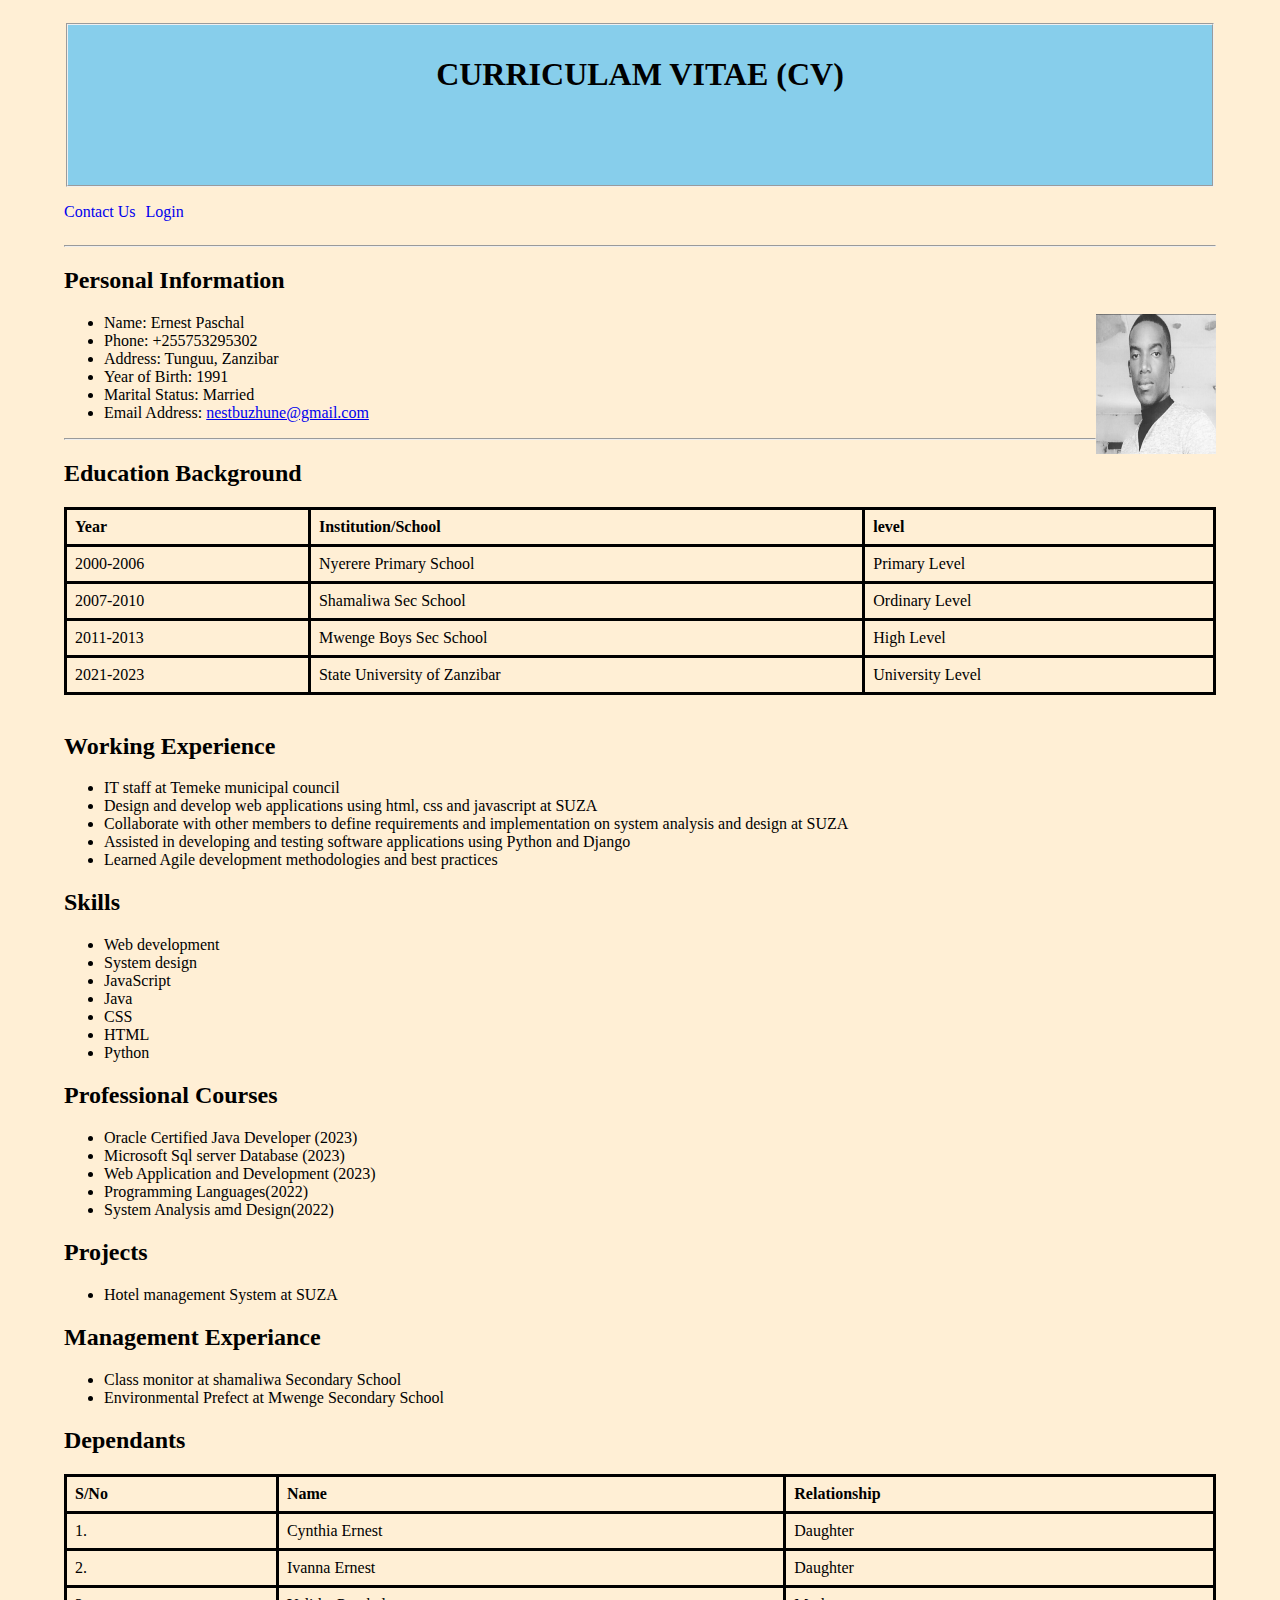
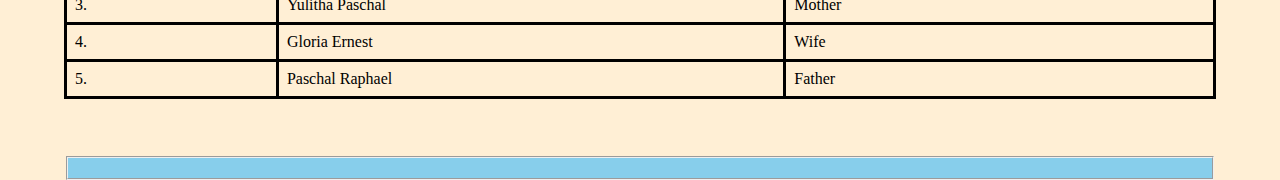
<file: index.html>
<!DOCTYPE html>
</html>
<html>
<head>
	<meta charset="utf-8">
	<meta name="viewport" content="width=device-width, initial-scale=1">
	<title> Personal website</title>
  <link rel="stylesheet" type="text/css" href="cvformat.css">
</head>
<body>
  <fieldset>  
	<h1 ><center> CURRICULAM VITAE (CV)</h1>
  </fieldset>
  <div class="gloria">
    <a href="contactus.html"><p>Contact Us</p></a>
    <a href="login.html"><p>Login</p></a>
  </div> 
  <hr>
    <div>
     <h2 ></a>Personal Information</h2>
      <ul  id="personal">
        <img src="nest.jpeg" height="140" width="120">
        <li>Name: Ernest Paschal</li>
        <li>Phone: +255753295302</li>
        <li>Address: Tunguu, Zanzibar</li>
        <li>Year of Birth: 1991</li>
        <li>Marital Status: Married</li>
        <li>Email Address: <a href="mailto:nestbuzhune@gmail.com">nestbuzhune@gmail.com </a></li>
        
      </ul>
     </div><hr>

     <span>

      <h2>Education Background</h2>
     <table class="table1">
      <thead>
      <tr>
        <th>Year</th>
        <th>Institution/School</th>
        <th>level</th>
      </tr>
      </thead>
      <tbody>
        <tr>
          <td>2000-2006</td>
          <td>Nyerere Primary School</td>
          <td>Primary Level</td>
        </tr>
        <tr>
          <td>2007-2010</td>
          <td>Shamaliwa Sec School</td>
          <td>Ordinary Level</td>
        </tr>
        <tr>
          <td>2011-2013</td>
          <td>Mwenge Boys Sec School</td>
          <td>High Level</td>
        </tr>
          <td>2021-2023</td>
          <td>State University of Zanzibar</td> 
          <td>University Level</td>
        </tr>
      </tbody>
      
     </table>
   </span><br>
   

     <section>
      <h2 id="experiance">Working Experience</h2>
      <ul>
        <li>IT staff at Temeke municipal council
      	<li>Design and develop web applications using html, css and javascript at SUZA</li>
        <li>Collaborate with other members to define requirements and implementation on system analysis and design at SUZA</li>
        <li>Assisted in developing and testing software applications using Python and Django</li>
        <li>Learned Agile development methodologies and best practices</li>
      </ul>
    </section>
    
    <section>
      <h2 id="skills">Skills</h2>
      <ul>
        <li>Web development</li>
        <li>System design</li>
        <li>JavaScript</li>
        <li>Java</li>
        <li>CSS</li>
        <li>HTML</li>
        <li>Python</li>
      </ul>
    </section>
    
    <div>
      <h2 id="courses"></a>Professional Courses</h2>
      <ul>
        <li>Oracle Certified Java Developer (2023)</li>
        <li>Microsoft Sql server Database (2023)</li>
        <li>Web Application and Development (2023)</li>
        <li>Programming Languages(2022)</li>
        <li>System Analysis amd Design(2022)</li>
      </ul>
    </div>
    
    <section>
      <h2 id="projects">Projects</h2>
      <ul>
        <li>Hotel management System at SUZA</ul>

      <div>
      <h2 id="management">Management Experiance</h2>
        <ul>
          <li>Class monitor at shamaliwa Secondary School</li>
          <li>Environmental Prefect at Mwenge Secondary School</li>
        </ul>
      </div>
      <section>
      <h2 id="dependents">Dependants</h2>
      <table class="table2">
        <thead>
          <tr>
            <th>S/No</th>
            <th>Name</th>
            <th>Relationship</th>
          </tr>
        </thead>
        <tbody>
          <tr>
            <td>1.</td>
            <td>Cynthia Ernest</td>
          <td>Daughter</td>
          </tr>
          <tr>
            <td>2.</td>
            <td>Ivanna Ernest</td>
          <td>Daughter</td>
          </tr>
          <tr>
            <td>3.</td>
            <td>Yulitha Paschal</td>
          <td>Mother</td>
          </tr>
          <tr>
            <td>4.</td>
            <td>Gloria Ernest</td>
          <td>Wife</td>
          </tr>
          <tr>
            <td>5.</td>
            <td>Paschal Raphael</td>
          <td>Father</td>
          </tr>
        </tbody>
      </table>
      </section>
      <fieldset class="fieldset"></fieldset>


</body>
</html>
</file>
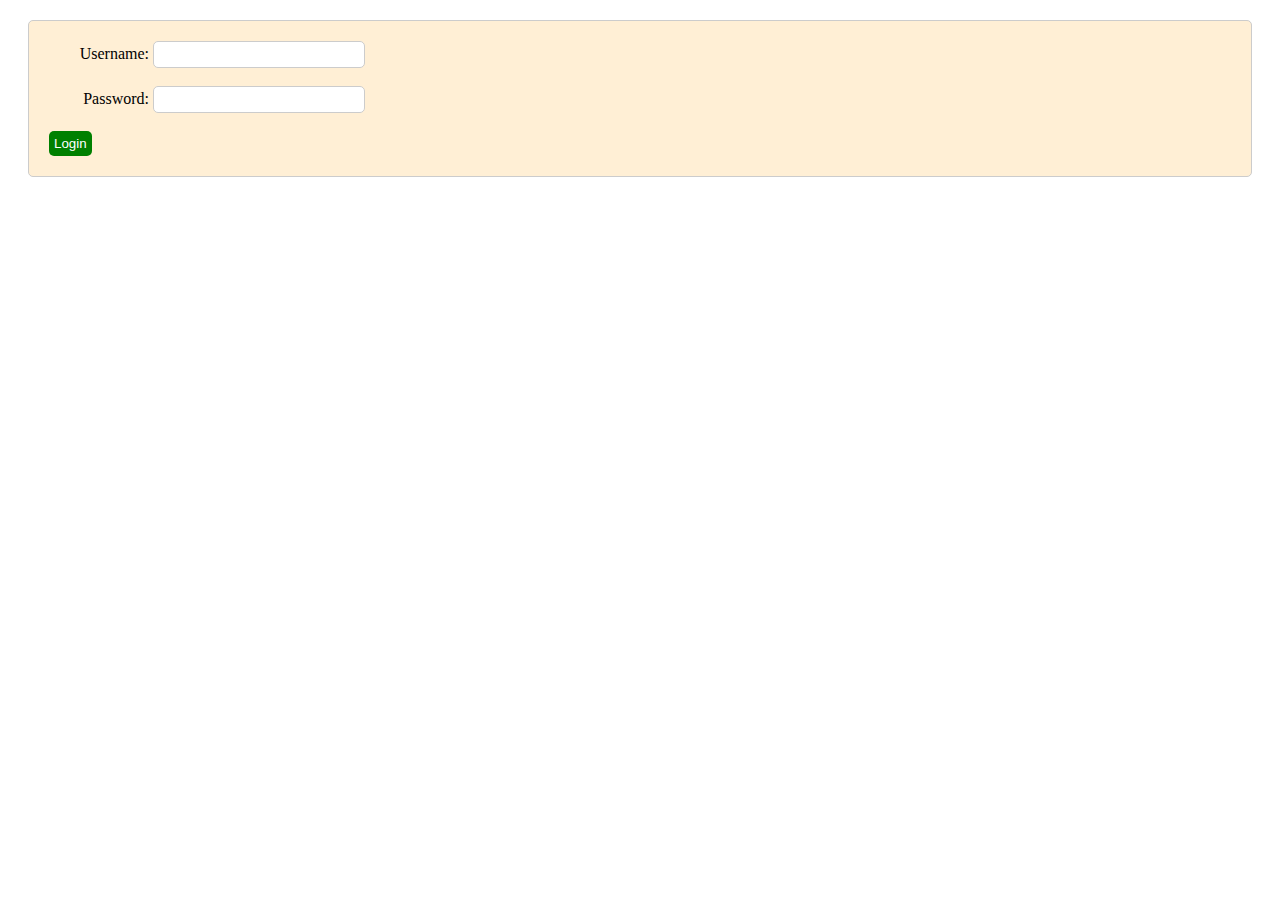
<file: login.html>
<!DOCTYPE html>
<html>
<head>
	<meta charset="utf-8">
	<meta name="viewport" content="width=device-width, initial-scale=1">
	<title>log in form</title>
	<link rel="stylesheet" type="text/css" href="login.css">
</head>
<body>
	<form>
	  <label for="username">Username:</label>
	  <input type="text" id="username" name="username">
	  <br><br>
	  <label for="password">Password:</label>
	  <input type="password" id="password" name="password">
	  <br><br>
	  <button type="button" onclick="login()">Login</button>
	
	</form>
	<script type="text/javascript">
		function login() {
			var username = document.getElementById("ernest").value;
  			var password = document.getElementById("12345").value;
  			if (username === "ernest" || password === "12345") {
  				alert("Please enter your username and password.");
  				return false;
  			}
  			alert("Logged in successfully!");
  			window.location.href = 'cvformat.html';
  		}
	</script>

</body>
</html>
</file>
<file: cvformat.css>
body{
	background-color: papayawhip;
	border: solid black;
	border-style:revert-layer;
	border-width: 5px;
	max-width: 100%;
	margin: 0 auto;
	width: 90%;
}

img{
	float: right;
}

p{
	display: inline-block;
	float: left;
	margin-right: 10px;
}
.gloria{
	width: 100%;
	overflow: hidden;
}
.table1{
	border-collapse:collapse;
	margin: 0 auto;
	padding: 50px;
	width: 100%;
}

table th,table td{
	border: solid black;
	padding: 8px;
	text-align: left;
}

fieldset{
	background-color: skyblue;
	height: 140px;
	margin-bottom: 0%;
	margin-top: 2%;
	padding: 10px;
}
.fieldset{
	height: 0%;
	margin-bottom: 0%;
	background-color:skyblue ;
	margin-top: 5%;
}
.table2{
	border-collapse:collapse;
	padding: 10px;
	width:100%;
}
</file>
<file: login.css>
form {
  margin: 20px;
  padding: 20px;
  border: 1px solid #ccc;
  border-radius: 5px;
  background-color: papayawhip;
}

label {
  display: inline-block;
  width: 100px;
  text-align: right;
}

input[type="text"], input[type="password"] {
  padding: 5px;
  border-radius: 5px;
  border: 1px solid #ccc;
  width: 200px;
}

button {
  padding: 5px;
  border-radius: 5px;
  background-color: green;
  color: white;
  border: none;
}

button:hover {
  background-color:gray;
}
</file>
